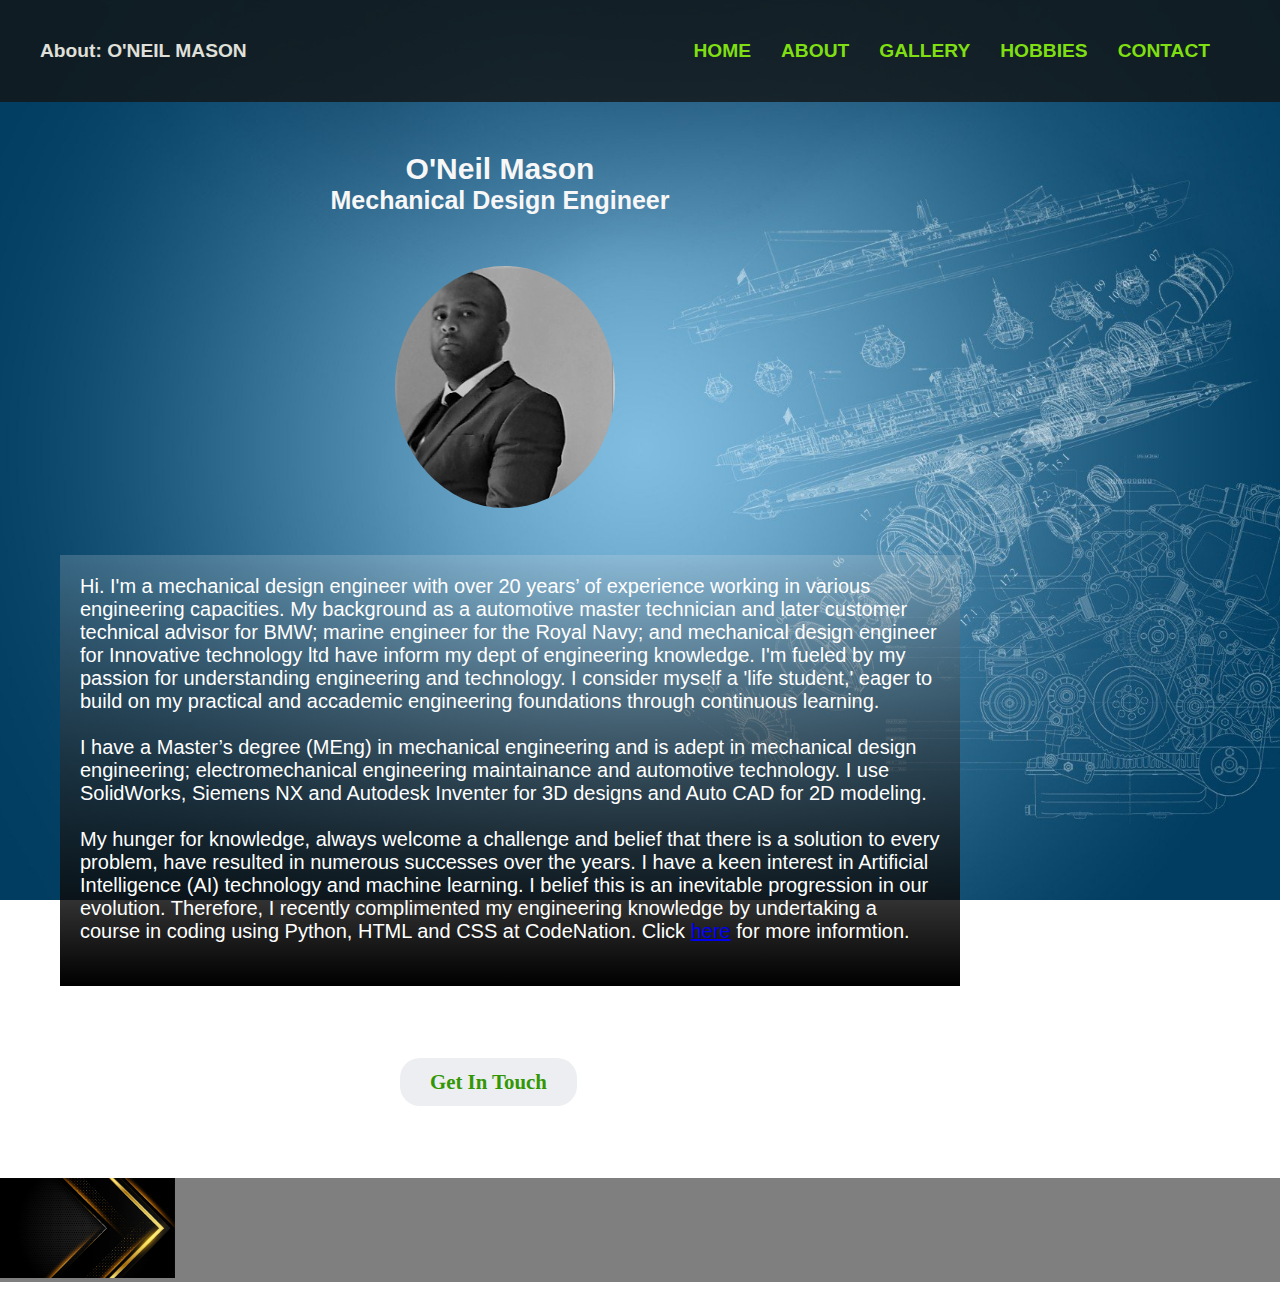
<file: about.html>
<!DOCTYPE html>
<!DOCTYPE html>
<html class="about-bg">
<head>
    <meta charset="UTF-8">
    <link rel="stylesheet" type="text/css" href="main.css">
    <title>O'Neil's website</title>
</head>
    
<body>
    <div class="container">
        <div class="navbar">
            <div class= "left-side">
                <div class="brand">
                    <div>About: O'NEIL MASON</div>                 
                </div>
            </div>

            <div class= "right-side">
                <div class="nav-link-wrapper" >
                    <a href="index.html">Home</a>
                </div>

                <div class="nav-link-wrapper" >
                    <a href="about.html">About</a>                   
                </div>

                <div class="nav-link-wrapper" >
                    <a href="gallery.html">Gallery</a>                   
                </div>

                <div class="nav-link-wrapper" >
                    <a href="hobbies.html">Hobbies</a>                   
                </div>

                <div class="nav-link-wrapper" >
                    <a href="contact.html">Contact</a>                   
                </div>
            </div>                                
        </div>  
        
        <div>
            <div>
                <h1 class="headingabme-1">O'Neil Mason</h1>
                <h2 class="headingabme-2">Mechanical Design Engineer</h2><br>
                <br>

            </div>
            <div class="imageabme-1">
                <img src="./images/CaptureMy.jpg" style="width: 250px" alt="Photograph Of Me">                    
            </div><br>
            <div class="containerabme-1">           
                <p>
                    Hi. I'm a mechanical design engineer with over 20 years’ of experience working in various engineering capacities.
                    My background as a automotive master technician and later customer technical advisor for BMW; marine engineer for the Royal Navy; and mechanical design engineer for Innovative technology ltd have inform my dept of engineering knowledge. I'm fueled by my passion for understanding engineering and technology. I consider myself a 'life student,' eager to build on my practical and accademic engineering foundations through continuous learning.<br>
                    <br>

                    I have a Master’s degree (MEng) in mechanical engineering and is adept in mechanical design engineering; electromechanical engineering maintainance and automotive technology. I use SolidWorks, Siemens NX and Autodesk Inventer for 3D designs and Auto CAD for 2D modeling. <br>
                    <br>
                    My hunger for knowledge, always welcome a challenge and belief that there is a solution to every problem, have resulted in numerous successes over the years. I have a keen interest in Artificial Intelligence (AI) technology and machine learning. I belief this is an inevitable progression in our evolution. Therefore, I recently complimented my engineering knowledge by undertaking a course in coding using Python, HTML and CSS at CodeNation. Click <a href="https://www.linkedin.com/in/o-neil-mason-4aa15b125?lipi=urn%3Ali%3Apage%3Ad_flagship3_profile_view_base_contact_details%3ByaIiWU3CTeCD5w9DV6IbKQ%3D%3Dicon">here</a> for more informtion.<br>
                     <br>
                    
                    
                </p><br>
            </div>
                <br>
                <br>
                <br>
                <br>
            <div class="btnabme">
                <a href="contact.html"> <b>Get In Touch</b> </a> <br>

                
            </div>
            <br>
            <br>
            <br>
            <br>
            <div class="footerabme">
                <img src="./images/bg_7.jpg" style="height: 100px" alt="">



            </div>

        </div>
            
                <br>





</body>
</html>
</file>
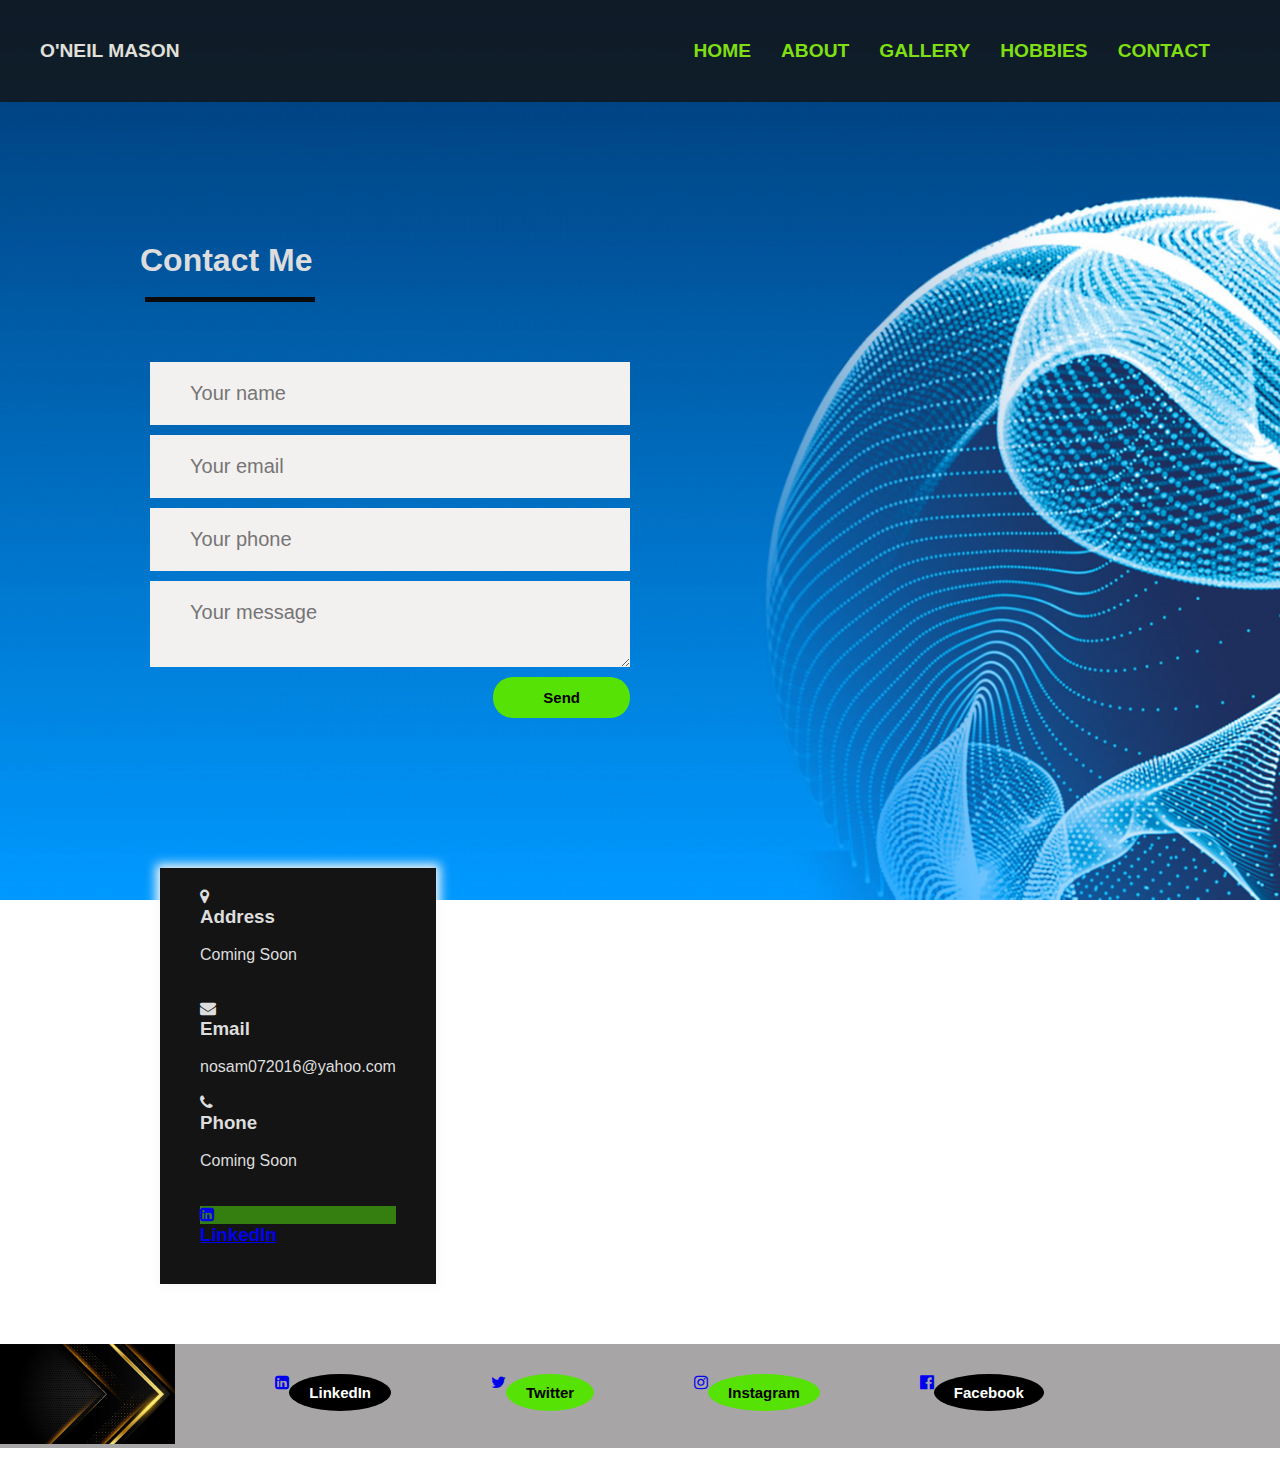
<file: contact.html>
<!DOCTYPE html>
<html class="contact-bg">
<head>
    <meta charset="UTF-8">
    <link rel="stylesheet" type="text/css" href="main.css">
    <meta name="viewport" content="width=device-width, initial-scale=1">
    <title>O'Neil's website</title>
    <link rel="stylesheet" href="https://stackpath.bootstrapcdn.com/font-awesome/4.7.0/css/font-awesome.min.css" integrity="sha384-wvfXpqpZZVQGK6TAh5PVlGOfQNHSoD2xbE+QkPxCAFlNEevoEH3Sl0sibVcOQVnN" crossorigin="anonymous">
</head>
    
<body>
    <div class="container">
        <div class="navbar">
            <div class= "left-side">
                <div class="brand">
                    <div>O'NEIL MASON</div>                 
                </div>
            </div>

            <div class= "right-side">
                <div class="nav-link-wrapper" >
                    <a href="index.html">Home</a>
                </div>

                <div class="nav-link-wrapper" >
                    <a href="about.html">About</a>                   
                </div>

                <div class="nav-link-wrapper" >
                    <a href="gallery.html">Gallery</a>                   
                </div>

                <div class="nav-link-wrapper" >
                    <a href="hobbies.html">Hobbies</a>                   
                </div>

                <div class="nav-link-wrapper" >
                    <a href="contact.html">Contact</a>                   
                </div>
            </div>                                
        </div> 
    </div> 
    <div class="contact-section">
        <div>
            <h1>Contact Me</h1><br>
        </div>
        <div class="border"></div>

        <form class="contact-form" action="index.html" method="post">
            <input type="text" class="contact-form-text" placeholder="Your name">
            <input type="email" class="contact-form-text" placeholder="Your email">
            <input type="phone" class="contact-form-text" placeholder="Your phone">
            <textarea class="contact-form-text" placeholder="Your message"></textarea>
            <input type="submit" class="contact-form-btn" value="Send">

        </form>
        
    </div>
    <div class="container-4">
        <div class="contactinfo">
            <div class="box-4">
                <div class="icon"><i class="fa fa-map-marker" aria-hidden="true"></i>
                </div>
                <div class="text">
                    <h3>Address</h3><br>
                    <p>Coming Soon</p>
                </div> <br>
                <br>
                <!-- </div> -->
                <!-- <div class="box"> -->
                <div class="icon"><i class="fa fa-envelope" aria-hidden="true"></i>
                </div>
                <div class="text">
                    <h3>Email</h3><br>
                    <p>nosam072016@yahoo.com</p>
                </div><br>

                <!-- </div> -->
                    <!-- <div class="box"> -->
                <div class="icon"><i class="fa fa-phone" aria-hidden="true"></i>
                </div>
                <div class="text">
                    <h3>Phone</h3><br>
                    <p>Coming Soon</p>
                </div><br>
                <br>
                
                <div class="nav-linkedin-contact-me">
                    <a href="https://www.linkedin.com/in/o-neil-mason-4aa15b125?lipi=urn%3Ali%3Apage%3Ad_flagship3_profile_view_base_contact_details%3ByaIiWU3CTeCD5w9DV6IbKQ%3D%3Dicon"> 
                        <i class="fa fa-linkedin-square" aria-hidden="true"></i>
                </div>              
                <div class="text">
                    <h3><b>LinkedIn</b></h3><br>
                </div>
                
            </div>
        </div>
    </div>
    <div class="footer-contact-me">
                <img src="./images/bg_7.jpg" style="height: 100px" alt="">
                <div class="nav-linkedin-contact-me-1" >
                    <a href="https://www.linkedin.com/in/o-neil-mason-4aa15b125?lipi=urn%3Ali%3Apage%3Ad_flagship3_profile_view_base_contact_details%3ByaIiWU3CTeCD5w9DV6IbKQ%3D%3Dicon"> 
                        <i class="fa fa-linkedin-square" aria-hidden="true">
                        </i>
                            <input type="submit" class="LinkedIn-btn" value="LinkedIn">
                </div> 
                <div class="nav-twitter-contact-me-1" >
                    <a href="https://www.linkedin.com/in/o-neil-mason-4aa15b125?lipi=urn%3Ali%3Apage%3Ad_flagship3_profile_view_base_contact_details%3ByaIiWU3CTeCD5w9DV6IbKQ%3D%3Dicon"> 
                        <i class="fa fa-twitter" aria-hidden="true"></i>
                            <input type="submit" class="Twitter-btn" value="Twitter"> 
                </div>  
                <div class="nav-instagram-contact-me-1" >
                    <a href="https://www.linkedin.com/in/o-neil-mason-4aa15b125?lipi=urn%3Ali%3Apage%3Ad_flagship3_profile_view_base_contact_details%3ByaIiWU3CTeCD5w9DV6IbKQ%3D%3Dicon"> 
                        <i class="fa fa-instagram" aria-hidden="true"></i>
                            <input type="submit" class="Instagram-btn" value="Instagram"> 
                </div> 
                <div class="nav-facebook-contact-me-1" >
                    <a href="https://www.linkedin.com/in/o-neil-mason-4aa15b125?lipi=urn%3Ali%3Apage%3Ad_flagship3_profile_view_base_contact_details%3ByaIiWU3CTeCD5w9DV6IbKQ%3D%3Dicon"> 
                        <i class="fa fa-facebook-official" aria-hidden="true"></i>
                            <input type="submit" class="Facebook-btn" value="Facebook"> 
                </div>           
               
                

    </div>

   


<!-- 
    <script src="https://platform.linkedin.com/badges/js/profile.js" async defer type="text/javascript"></script> -->


   
    
           
                          

   
</body>
</html>
</file>
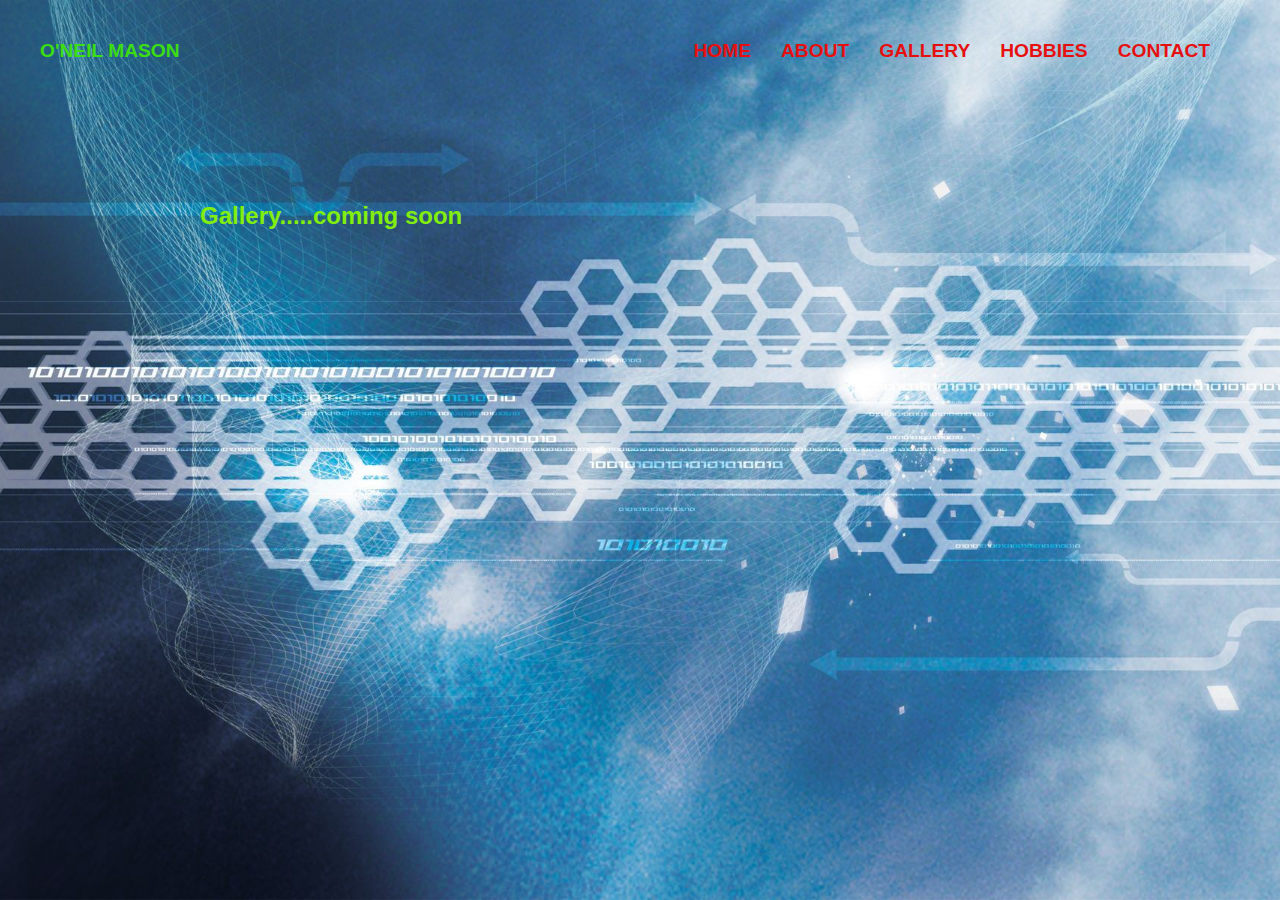
<file: gallery.html>
<!DOCTYPE html>
<html class="gallery-bg">
<head>
    <meta charset="UTF-8">
    <link rel="stylesheet" type="text/css" href="main.css">
    <title>O'Neil's website</title>
</head>
    
<body>
    <div class="containerg">
        <div class="navbarg">
            <div class= "left-sideg">
                <div class="brandg">
                    <div>O'NEIL MASON</div>                 
                </div>
            </div>

            <div class= "right-sideg">
                <div class="nav-link-wrapperg" >
                    <a href="index.html">Home</a>
                </div>

                <div class="nav-link-wrapperg" >
                    <a href="about.html">About</a>                   
                </div>

                <div class="nav-link-wrapperg" >
                    <a href="gallery.html">Gallery</a>                   
                </div>

                <div class="nav-link-wrapperg" >
                    <a href="hobbies.html">Hobbies</a>                   
                </div>

                <div class="nav-link-wrapperg" >
                    <a href="contact.html">Contact</a>                   
                </div>
            </div>                                
        </div>  
        
        <div class="main-contents-gallery">
            <h2>Gallery.....coming soon</h2> 

        </div>
                          

   
</body>
</html>
</file>
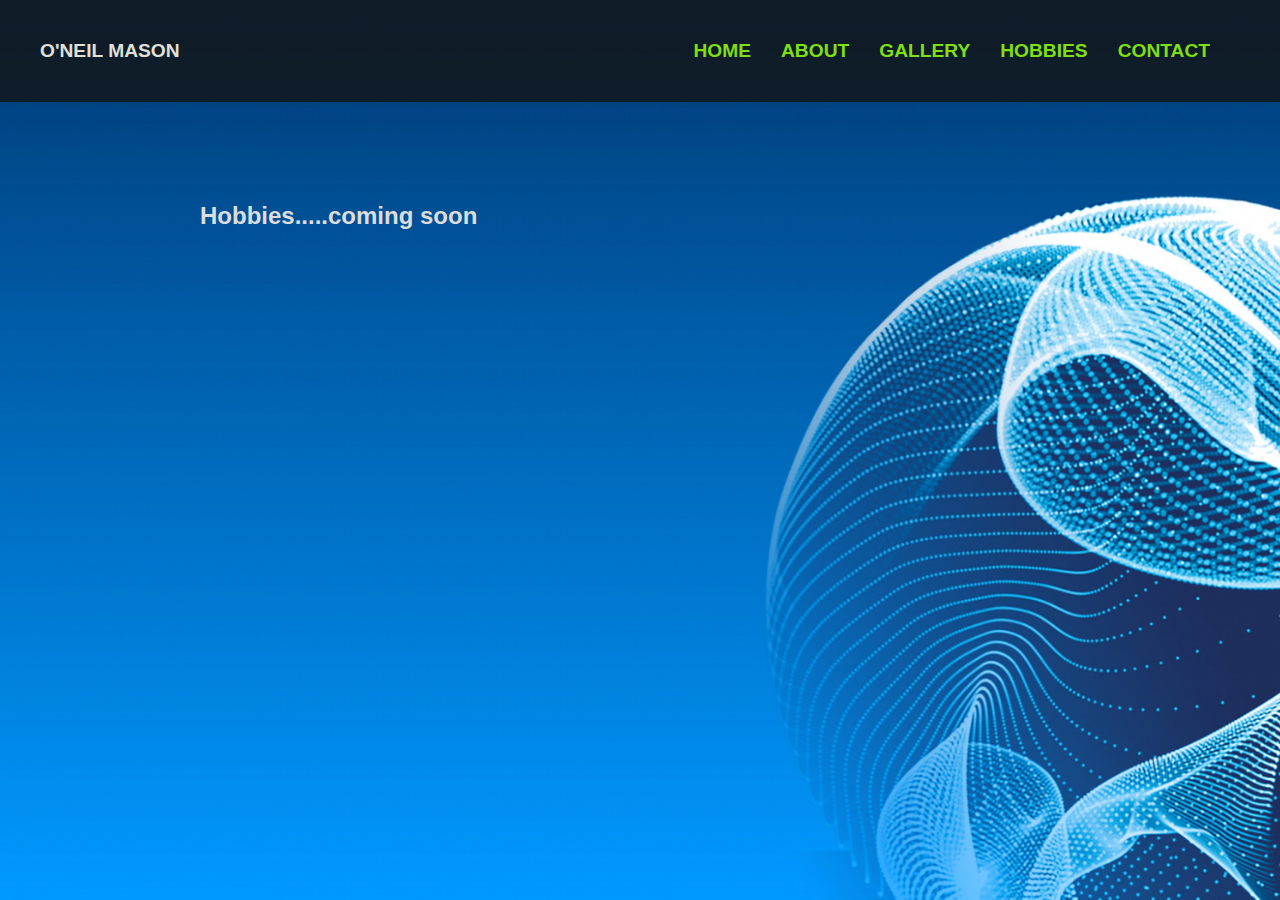
<file: hobbies.html>
<!DOCTYPE html>
<html class="hobbies-bg">
<head>
    <meta charset="UTF-8">
    <link rel="stylesheet" type="text/css" href="main.css">
    <title>O'Neil's website</title>
</head>
    
<body>
    <div class="container">
        <div class="navbar">
            <div class= "left-side">
                <div class="brand">
                    <div>O'NEIL MASON</div>                 
                </div>
            </div>

            <div class= "right-side">
                <div class="nav-link-wrapper" >
                    <a href="index.html">Home</a>
                </div>

                <div class="nav-link-wrapper" >
                    <a href="about.html">About</a>                   
                </div>

                <div class="nav-link-wrapper" >
                    <a href="gallery.html">Gallery</a>                   
                </div>

                <div class="nav-link-wrapper" >
                    <a href="hobbies.html">Hobbies</a>                   
                </div>

                <div class="nav-link-wrapper" >
                    <a href="contact.html">Contact</a>                   
                </div>
            </div>                                
        </div> 
        
        <div>
            <div class="main-cotents-hobbies">
                <h2>Hobbies.....coming soon</h2>

            </div>
                          

   
</body>
</html>
</file>
<file: main.css>
*
{
    margin: 0;
    padding: 0;
    box-sizing: border-box;
}
.home-bg {
    background: url(images/2195679.jpg) no-repeat center center fixed;
    background-size: cover;     
}

.container {
    display: grid;
    grid-template-columns: 1fr;
} 

.navbar {
    display: flex;
    justify-content: space-between;
    padding: 40px;
    background-color: rgba(19, 20, 20, 0.8);   
    overflow:auto;
    
}

.left-side {
    display: flex;
    font-size: 1.2em;
    color: rgb(224, 224, 218);
    font-family: sans-serif;
    font-weight: bold;
}

.right-side {
    display: flex;
    
}

.navbar > .right-side > div {
    margin-right: 30px;
    font-size: 1.2em;
    text-transform: uppercase;
    font-family:Verdana, Geneva, Tahoma, sans-serif;
    font-weight: bold;
}
 

.nav-link-wrapper a {  
    height: 22px;
    border-bottom: 1px solid transparent;
    transition: border-bottom 0.5s;
}

.nav-link-wrapper a {
    color: rgba(127, 223, 18, 1);
    text-decoration: none;
    transition: color 0.5s;
}
    

.nav-link-wrapper:hover {
    border-bottom: 1px solid whitesmoke;
}

.nav-link-wrapper a:hover {
    color: rgb(245, 244, 237);
}
  
.heading {
    display: flex;
    color: rgb(74, 226, 14);  
    text-align:center;
    justify-content:center;
    padding:unset; 
    background-color: rgb(5, 5, 5, 0.8);    
    font-size: 48px;
    font-weight: 1500;
    font-family:cursive;
    margin: 10mm, 10mm;
}

.heading {
    display: flex;
    background-image: url(images/bg_7.jpg);
    background-repeat: no-repeat, repeat;
    

}
.portfolio-img-background {
    justify-content: center;
}

.home-page-para-1 {
    display: flex;
    font-size: 40px;
    color:black;
    text-align:center;
    justify-content:space-evenly;
    padding:60px; 
    font-family:verdana, Tahoma, sans-serif;
    margin: 20px;
    background-color: rgba(97, 201, 156, 0.7);
}

/* .row1 img {
    margin-left: 75px;
    padding: 10px;
    justify-content:space-around;
    border-radius: 5%;  
}  */

/* div-2 :start */
.container-2 
{
    display:flex;
    margin-left: 160px;
    position: relative;
    width:fit-content;    
    flex-wrap:nowrap;
    align-items: center;
    padding: 40px;
    justify-content:space-evenly;
} 
.container-2 .box
{
    position: relative;
    width: 500px;
    height: 400px;
    overflow:hidden;
    transition: 0.5s;
}

.container-2 .box:hover
{
    z-index: 1;
    transform: scale(1.25);
    box-shadow: 0 25px 40px rgba(0, 0, 0, 0.5);
}

.container-2 .box .imgbx 
{
    position: absolute;
    top: 0;
    left: 0;
    width: 100%;
    height: 100%;   
}

.container-2 .box .imgbx::before 
{
    content: '';
    position: absolute;
    top: 0;
    left: 0;
    width: 100%;
    height: 100%;
    z-index: 1;
    background: linear-gradient(180deg,rgb(199, 193, 193),#000);
    mix-blend-mode: multiply;
    opacity: 0;
    transition: 0.5s;
}

.container-2 .box:hover .imgbx:before 
{
    opacity: 1; 
} 
.container-2 .box .imgbx img
{
    position: absolute;
    top: 0;
    left: 0;
    width: 100%;
    height: 100%;
    object-fit: cover;
}
.container-2 .box .content-2
{
    position: absolute;
    top: 0;
    left: 0;
    width: 100%;
    height: 100%;
    z-index: 2;
    display: flex;
    padding: 20px;
    align-items: flex-end;
}
.container-2 .box .content-2 h2
{
    color: #fff;
    transition: 0.5s;
    text-transform:none;
    margin-bottom: 5px;
    font-size: 20px;
    transform: translateY(200px);
}
.container-2 .box:hover .content-2 h2
{
    transform: translateY(0);
    transition-delay: 0.6s;
}
.container-2 .box .content-2 p
{
    color: #fff;
    transition: 0.5s;
    font-size: 14px;
    transform: translateY(200px);
}
.container-2 .box:hover .content-2 p
{
    transform: translateY(0);
    transition-delay: 0.7s;
}
/* div-2 :end */


/* div-3 :start */

.team-area {
    display: flex;
    flex-direction:row wrap;
    align-items:center;
    justify-content:space-around;
    width: 400px;
    height:50%; 
} 

.team-area {
    display: flex;
    justify-content:space-around;
    width: 90%;
}
.single-team {
    display: flex;
    padding: 24px;
    position:relative;
    align-items:flex-end;
    transition: .6s ease-out;
    box-shadow: 0 10px 10px rgba(0, 0, 0, 0.5);
    width: 400px;
    height: 400px;
}
.home-page-para-2 {
    display: flex;
    font-size: 40px;
    color:rgb(5, 5, 5);
    text-align:center;
    justify-content:space-evenly;
    padding:60px; 
    font-family:Verdana, Geneva, Tahoma, sans-serif;
    margin: 20px;
    background-color: rgba(97, 201, 156, 0.7);
}


/* div-3 End */

/* div-4 Start */
.container-3
{
    display:flex;
    margin-left: 160px;
    position: relative;
    width:fit-content;    
    flex-wrap:nowrap;
    align-items: center;
    padding: 40px;
    justify-content:space-evenly;
       
} 
.container-3 .box
{
    position: relative;
    width: 500px;
    height: 400px;
    overflow:hidden;
    transition: 0.5s;
}

.container-3 .box:hover
{
    z-index: 1;
    transform: scale(1.25);
    box-shadow: 0 25px 40px rgba(0, 0, 0, 0.5);
}

.container-3 .box .imgbx 
{
    position: absolute;
    top: 0;
    left: 0;
    width: 100%;
    height: 100%;
   
}

.container-3 .box .imgbx::before 
{
    content: '';
    position: absolute;
    top: 0;
    left: 0;
    width: 100%;
    height: 100%;
    z-index: 1;
    background: linear-gradient(180deg,rgb(231, 228, 228),#000);
    mix-blend-mode: multiply;
    opacity: 0;
    transition: 0.5s;
}

.container-3 .box:hover .imgbx:before 
{
    opacity: 1;
}
.container-3 .box .imgbx img
{
    position: absolute;
    top: 0;
    left: 0;
    width: 100%;
    height: 100%;
    object-fit: cover;
}
.container-3 .box .content-2
{
    position: absolute;
    top: 0;
    left: 0;
    width: 100%;
    height: 100%;
    z-index: 2;
    display: flex;
    padding: 20px;
    align-items: flex-end;
}
.container-3 .box .content-2 h2
{
    color: #fff;
    transition: 0.5s;
    text-transform:none;
    margin-bottom: 5px;
    font-size: 20px;
    transform: translateY(200px);
}
.container-3 .box:hover .content-2 h2
{
    transform: translateY(0);
    transition-delay: 0.6s;
}
.container-3 .box .content-2 p
{
    color: #fff;
    transition: 0.5s;
    font-size: 14px;
    transform: translateY(200px);
}
.container-3 .box:hover .content-2 p
{
    transform: translateY(0);
    transition-delay: 0.7s;
}

/* div-4 End */

.row2 img {
    margin-left: 87px;
    padding: 10px;
    justify-content:space-around;    
    border-radius: 5%;  
}

.home-page-para-3 {
    display: flex;
    font-size: 40px;
    color:rgb(5, 5, 5);
    text-align:center;
    justify-content:space-evenly;
    padding:60px; 
    font-family:Verdana, Geneva, Tahoma, sans-serif;
    margin: 20px;
    background-color: rgba(97, 201, 156, 0.7);
}

.engineering-1 {
    display: flex;
    font-size: 40px;
    color:rgb(5, 5, 5);
    text-align:center;
    justify-content:space-evenly;
    padding:60px; 
    font-family:Verdana, Geneva, Tahoma, sans-serif;
    margin: 20px;
    background-color: rgba(66, 230, 16, 0.7)
}
.engineering-2 {
    display: flex;
    font-size: 40px;
    color:rgb(250, 248, 248);
    text-align:center;
    justify-content:space-evenly;
    padding:60px; 
    font-family:Verdana, Geneva, Tahoma, sans-serif;
    margin: 20px;
    background-color: rgba(2, 7, 1, 0.7);
}
.engineering-3 {
    display: flex;
    font-size: 40px;
    color:rgb(250, 248, 248);
    text-align:center;
    justify-content:space-evenly;
    padding:60px; 
    font-family:Verdana, Geneva, Tahoma, sans-serif;
    margin: 20px;
    background-color: rgba(12, 16, 236, 0.7);
}
.engineering-4 {
    display: flex;
    font-size: 40px;
    color:rgb(8, 8, 8);
    text-align:center;
    justify-content:space-evenly;
    padding:60px; 
    font-family:Verdana, Geneva, Tahoma, sans-serif;
    margin: 20px;
    background-color: rgba(16, 224, 214, 0.7);
}
.engineering-5 {
    display: flex;
    font-size: 40px;
    color:rgb(5, 5, 5);
    text-align:center;
    justify-content:space-evenly;
    padding:60px; 
    font-family:Verdana, Geneva, Tahoma, sans-serif;
    margin: 20px;
    background-color:rgb(204, 124, 19, 0.7);
}
.engineering-6 {
    display: flex;
    font-size: 40px;
    color:#fff;
    text-align:center;
    justify-content:space-evenly;
    padding:60px; 
    font-family:Verdana, Geneva, Tahoma, sans-serif;
    margin: 20px;
    background-color: rgba(14, 14, 13, 0.7);
}
.engineering-7 {
    display: flex;
    font-size: 40px;
    color:rgb(5, 5, 5);
    text-align:center;
    justify-content:space-evenly;
    padding:60px; 
    font-family:Verdana, Geneva, Tahoma, sans-serif;
    margin: 20px;
    background-color: rgba(199, 202, 26, 0.7);
}
.engineering-8 {
    display: flex;
    font-size: 40px;
    color:rgb(253, 249, 249);
    text-align:center;
    justify-content:space-evenly;
    padding:60px; 
    font-family:Verdana, Geneva, Tahoma, sans-serif;
    margin: 20px;
    background-color:rgba(61, 56, 56, 0.7);
}
.engineering-9 {
    display: flex;
    font-size: 40px;
    color:rgb(5, 5, 5);
    text-align:center;
    justify-content:space-evenly;
    padding:60px; 
    font-family:Verdana, Geneva, Tahoma, sans-serif;
    margin: 20px;
    background-color:rgb(241, 182, 32, 0.7);
}
.home-page-footer {
    display: flex;
    justify-content: space-between;
    padding: 40px;
    background-color: rgba(19, 20, 20, 0.8);   
    overflow:auto;
}

.nav-link-home-footer {
    margin-right: 200px;
    margin-left: 100px;
    font-size: 1.2em;
    text-transform: uppercase;
    font-family:Verdana, Geneva, Tahoma, sans-serif;
    font-weight: bold;
}
 

.nav-link-home-footer a {  
    height: 1px;
    border-bottom: 1px solid transparent;
    transition: border-bottom 0.5s;
    
}

.nav-link-home-footer a {
    color: rgba(127, 223, 18, 1);
    text-decoration:none;
    transition: color 0.5s;
}   

.nav-link-home-footer:hover {
    border-bottom: 1px solid whitesmoke;
}
.nav-link-home-footer a:hover {
    color: rgb(245, 244, 237);
    transition: color 0.5s;
}

/*About me page */

.about-bg {
   background: url(images/bg_3.jpg) no-repeat center center fixed;
    background-size: cover;    
}
@import url('https://fonts.googleapis.com/css2?family=Roboto:wght@400;700&display=swap');

.headingabme-1 
{
    font-family: 'Roboto', sans-serif;
    max-width: 900px;
    margin-top: 50px;
    margin-left: 50px;
    margin-bottom: 0px;
    text-align:center;
    justify-content:center;
    font-size: 30px;
    font-weight: 1500;
    color: rgb(247, 247, 247);
}

.headingabme-2 
{
    font-family: 'Roboto', sans-serif;
    max-width: 900px;
    margin-top: 0%;
    margin-left: 50px;
    text-align:center;
    justify-content:center;
    font-size: 25px;
    font-weight: 1500;
    color: rgb(248, 247, 247);
}

.imageabme-1 img 
{
    margin-left: 380px;
    max-width: 600px;
    padding: 15px;
    justify-content:space-around;    
    border-radius: 50%;  
}

.containerabme-1 
{
    display: flex;
    background: linear-gradient(180deg,rgba(231, 228, 228, 0.2),#000);
    padding: 20px;
    font-family: 'Roboto', sans-serif;
    max-width: 900px;
    margin-top: 10px;
    margin-left: 60px;
    font-size: 20px;
    font-weight: 1500;
    text-align:left;
    justify-content:left;
    color:white;
}

.btnabme a 
{
    display: inline-block;
    padding: 12px 30px;
    background: #eceef1;
    font-size: 1.3rem;
    text-decoration: none;
    color: #339705;
    border-radius: 10px;
    transition: background 0.9s;
    margin-left: 400px;
    font-weight: bold;
    border-radius: 20px;
}

.btnabme a:hover 
{
    color: rgb(0, 0, 0);
    transition: color 0.5s;
    border-bottom: 1px solid transparent;
    transition: border-bottom 0.5s;
}
.footerabme 
{
    /* display: flex; */
    background-color:rgba(0, 0, 0, 0.5);
}



/* Gallery page */

.containerg {
    display: grid;
    grid-template-columns: 1fr;
} 
.main-contents-gallery {
    text-align:left;
    color:rgb(130, 238, 14);
    font-weight: bold;
    font-family: 'Roboto', sans-serif;
    margin-left: 100px;
    padding: 100px;
}




.navbarg {
    display: flex;
    justify-content: space-between;
    padding: 40px;    
}

.gallery-bg {
    background: url(images/2859968.jpg) no-repeat center center fixed;
    background-size: cover;
}

.right-sideg {
    display: flex;
}

.navbarg > .right-sideg > div {
    margin-right: 30px;
    font-size: 1.2em;
    text-transform: uppercase;
}
 

.nav-link-wrapperg a {  
    height: 22px;
    border-bottom: 1px solid transparent;
    transition: border-bottom 0.5s;
}

.nav-link-wrapperg a {
    color:rgb(230, 16, 16);
    text-decoration: none;
    transition: color 0.5s;
    font-family: sans-serif;
    font-weight: bold;
}
    

.nav-link-wrapperg:hover {
    border-bottom: 1px solid rgb(12, 12, 12);
}

.nav-link-wrapperg a:hover {
    color: rgb(14, 13, 13);

}

.left-sideg {
    display: flex;
    font-size: 1.2em;
    color: rgb(59, 221, 19);
    font-family: sans-serif;
    font-weight: bold;
}




/* hobbies page */

.hobbies-bg {
    background: url(images/bg_1ciBDh0.jpg) no-repeat center center fixed;
    background-size: cover;
}
.main-cotents-hobbies {
    text-align:left;
    color: #ddd;
    font-family: 'Roboto', sans-serif;
    margin-left: 100px;
    padding: 100px;
}


/* contact page  */

.contact-bg {
    background: url(images/bg_1ciBDh0.jpg) no-repeat center center fixed;
    background-size: cover;
    
}

.contact-section 
{
    /* display: flex; */
    justify-content:right;
    padding: 140px;   
}
.contact-section h1
{
    text-align:left;
    color: #ddd;
    font-family: 'Roboto', sans-serif;
}

.border
{
    width: 170px;
    height: 5px;
    background: #0a0a0a;
    margin-left: 5px;
    margin-bottom: 50px;
}

.contact-form
{
    max-width: 500px;
    margin-left: 0px;
    padding: 0 10px;
    overflow: hidden;
}

.contact-form-text
{
    display: block;
    width: 100%;
    box-sizing: border-box;
    margin: 10px 0;
    border: 10px;
    background: rgb(243, 240, 240);
    padding: 20px 40px;
    outline:none;
    color:black;
    font-family: 'Roboto', sans-serif;
    font-size: 20px;
    transition: 0.5s;
}
.contact-form-text:focus
{
    box-shadow: 0 0 10px 4px rgb(240, 40, 40);
}
.textarea.contact-form-text
{
    resize: none;
    height: 120px;
}
.contact-form-btn
{
    float: right;
    border: #000;
    background: rgb(87, 226, 6);
    color: black;
    padding: 12px 50px;
    border-radius: 20px;
    transition: 0.5s;
    font-size: 15px;
    font-weight: bold;
    font-family: 'Roboto', sans-serif;
}
.contact-form-btn:hover
{
    background: #fcfaf9;
}

.container-4
{
     display: flex;
     justify-content:left;
     padding: 10px;  
     text-align:left;
     color: #ddd;
     font-family: 'Roboto', sans-serif;
     margin-bottom: 50px;
}
 
.box-4
{
    padding: 20px 40px;
    background: rgb(20, 20, 20);
    box-shadow: 0 0 10px 4px rgb(247, 250, 247);
    max-width: 300px;
    margin-left: 150px;
    overflow:hidden;
}
.container-4 .box-4:hover
{
    z-index: 1;
    transform: scale(1.25);
    box-shadow: 0 25px 40px rgba(0, 0, 0, 0.5);
    transition: 0.7s;
}

.nav-linkedin-contact-me
{
    color: #fff;
}
.nav-linkedin-contact-me
{
    display: flex;
    background-color:rgba(84, 233, 10, 0.5);
    background: height 30px;
    margin-bottom: 0px;
    background-position: center;
}
    
.footer-contact-me 
{
    display: flex;
    background-color:rgba(80, 76, 76, 0.5);
    background: height 50px;
    margin-bottom: 20px;
    text-align: center;
}
.nav-linkedin-contact-me-1
{
    display: flexbox;
    text-align: center;
    justify-content: center;
    margin-left: 100px;
    padding-top: 30px;
}
.LinkedIn-btn
{
    float: right;
    border: #000;
    background:#000;
    color:#fff;
    padding: 10px 20px;
    border-radius: 50%;
    transition: 0.5s;
    font-family: 'Roboto', sans-serif;
    font-size: 15px;
    font-weight: bold;
}
.LinkedIn-btn:hover
{
    background: #1beb08;
}

.nav-twitter-contact-me-1
{
    display: flexbox;
    text-align: center;
    justify-content: center;
    margin-left: 100px;
    padding-top: 30px;
}
.Twitter-btn
{
    float: right;
    border: #000;
    background: rgb(87, 226, 6);
    color: black;
    padding: 10px 20px;
    border-radius: 50%;
    transition: 0.5s;
    font-family: 'Roboto', sans-serif;
    font-size: 15px;
    font-weight: bold;
}
.Twitter-btn:hover
{
    background:#fff;
}
.nav-instagram-contact-me-1
{    
    display: flexbox;
    text-align: center;
    justify-content: center;
    margin-left: 100px;
    padding-top: 30px;
}
.Instagram-btn
{
    float: right;
    border: #000;
    background: rgb(87, 226, 6);
    color: black;
    padding: 10px 20px;
    border-radius: 50%;
    transition: 0.5s;
    font-family: 'Roboto', sans-serif;
    font-size: 15px;
    font-weight: bold;
}
.Instagram-btn:hover
{
    background:#fff;
}
.nav-facebook-contact-me-1
{    
    display: flexbox;
    text-align: center;
    justify-content: center;
    margin-left: 100px;
    padding-top: 30px;
}
.Facebook-btn
{
    float: right;
    border: #000;
    background:#000;
    color:#fff;
    padding: 10px 20px;
    border-radius: 50%;
    transition: 0.5s;
    font-family: 'Roboto', sans-serif;
    font-size: 15px;
    font-weight: bold;
}
.Facebook-btn:hover
{
    background:rgb(52, 240, 5);
}
</file>
